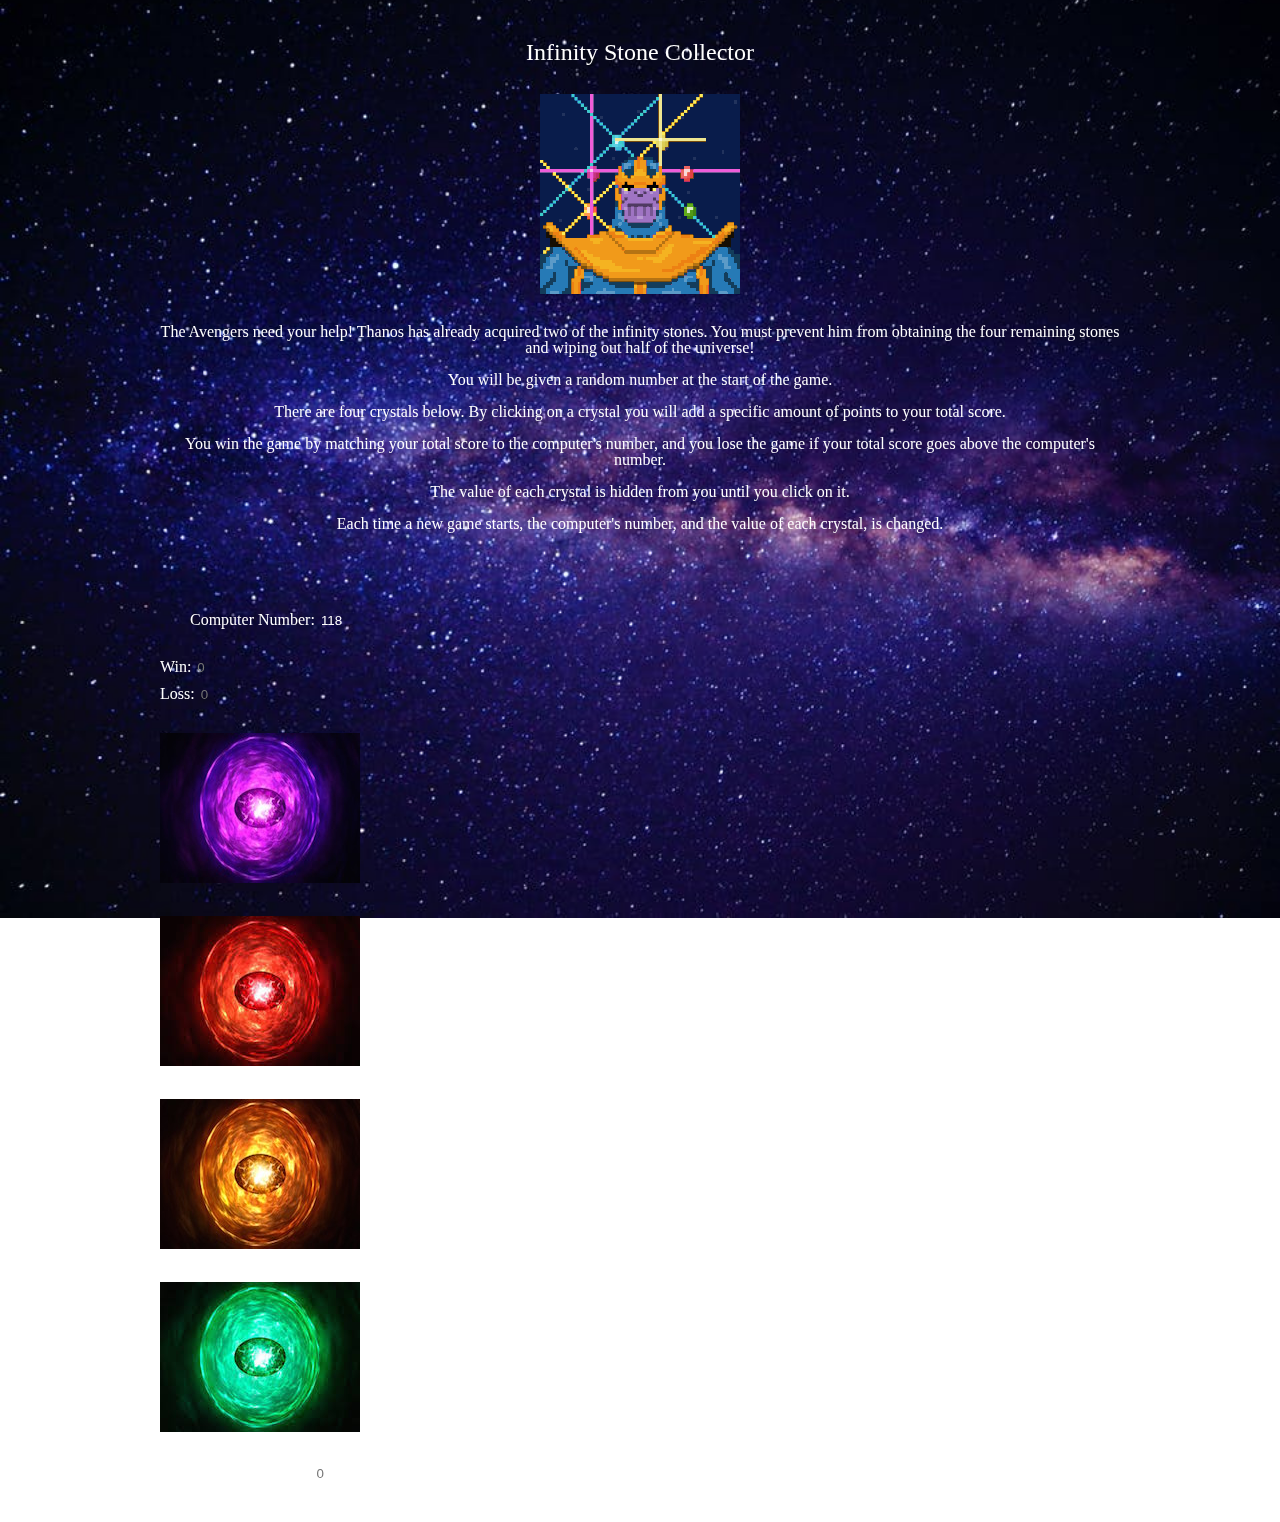
<file: Index.html>
<!DOCTYPE html>
<html>
<head>
    <meta charset="utf-8" />
    <meta http-equiv="X-UA-Compatible" content="IE=edge">
    <title>Crystalls Collector Game</title>
    <meta name="viewport" content="width=device-width, initial-scale=1">
    <link href="https://stackpath.bootstrapcdn.com/bootstrap/4.1.1/css/bootstrap.min.css" rel="stylesheet" integrity="sha384-WskhaSGFgHYWDcbwN70/dfYBj47jz9qbsMId/iRN3ewGhXQFZCSftd1LZCfmhktB" crossorigin="anonymous">
    <link rel="stylesheet" media="screen" href="https://fontlibrary.org/face/8bit-wonder" type="text/css"/>
    <link rel="stylesheet" type="text/css" href="Assets/CSS/reset.css">
    <link rel="stylesheet" type="text/css" href="Assets/CSS/style.css" />
    <script type="text/javascript" src="https://cdnjs.cloudflare.com/ajax/libs/jquery/3.2.1/jquery.min.js"></script>
    <script src="Assets/Javascript/game.js"></script>
</head>
<body>
    <div id="bg">
        <img src="Assets/Images/space_backround.jpeg" alt="Thanos Wiped Out the Background">
    </div>
    <div class="container">
        <div class="row">
            <div class="col-md-12">
                <div id="header">
                    <h1>Infinity Stone Collector</h1>
                </div>
            </div>
        </div>
        <div class="row">
            <div class="col-md-12">
                <div class="thanos">
                    <img src="Assets/Images/thanos.gif">
                </div>
            </div>
        </div>
        <div class="row">
            <div class="col-md-12">
                <div class="text">
                    <p>The Avengers need your help! Thanos has already acquired two of the infinity stones. You must prevent him from obtaining the four remaining stones and wiping out half of the universe! </p>
                    <br>
                    <p>You will be given a random number at the start of the game.</p>
                    <br>
                    <p>There are four crystals below. By clicking on a crystal you will add a specific amount of points to your total score.</p>
                    <br>
                    <p>You win the game by matching your total score to the computer's number, and you lose the game if your total score goes above the computer's number.</p>
                    <br>
                    <p>The value of each crystal is hidden from you until you click on it.</p>
                    <br>
                    <p>Each time a new game starts, the computer's number, and the value of each crystal, is changed.</p>
                </div>
            </div>
        </div>
        <div class="row">
            <div class="col-md-9">
                <div class="computer-number">
                    <p>Computer Number: <input type="text" id="number-to-guess" disabled placeholder="0"></input></p>
                </div>
            </div>
            <div class="col-md-3">
                <div class="row">
                    <div class="col-md-12">
                        <p>Win: <input type="test" id="wins" disabled placeholder="0"></input></p>
                    </div>
                </div>
                <div class="row">
                    <div class="col-md-12">
                        <p>Loss: <input type="text" id="losses" disabled placeholder="0"></input></p>
                    </div>
                </div>
            </div>
        </div>
        <div class="row">
            <div class="col-md-3">
                <div class="crystal">
                    <img src="Assets/Images/power_stone.jpg" alt="Power Stone">
                </div>
            </div>
            <div class="col-md-3">
                <div class="crystal">
                    <img src="Assets/Images/reality_stone.jpeg" alt="Reality Stone">
                </div>
            </div>
            <div class="col-md-3">
                <div class="crystal">
                    <img src="Assets/Images/space_stone.jpg" alt="Space Stone">
                </div>
            </div>
            <div class="col-md-3">
                <div class="crystal">
                    <img src="Assets/Images/time_stone.jpeg" alt="Time Stone">
                </div>
            </div>
        </div>
        <div class="row">
            <div class="col-md-9">
                <div class="total-score">
                    <p>Your total score is: <input type="text" id="player-score" disabled placeholder="0"></input></p>
                </div>
            </div>
        </div>
    </div>  
</body>
</html>
</file>
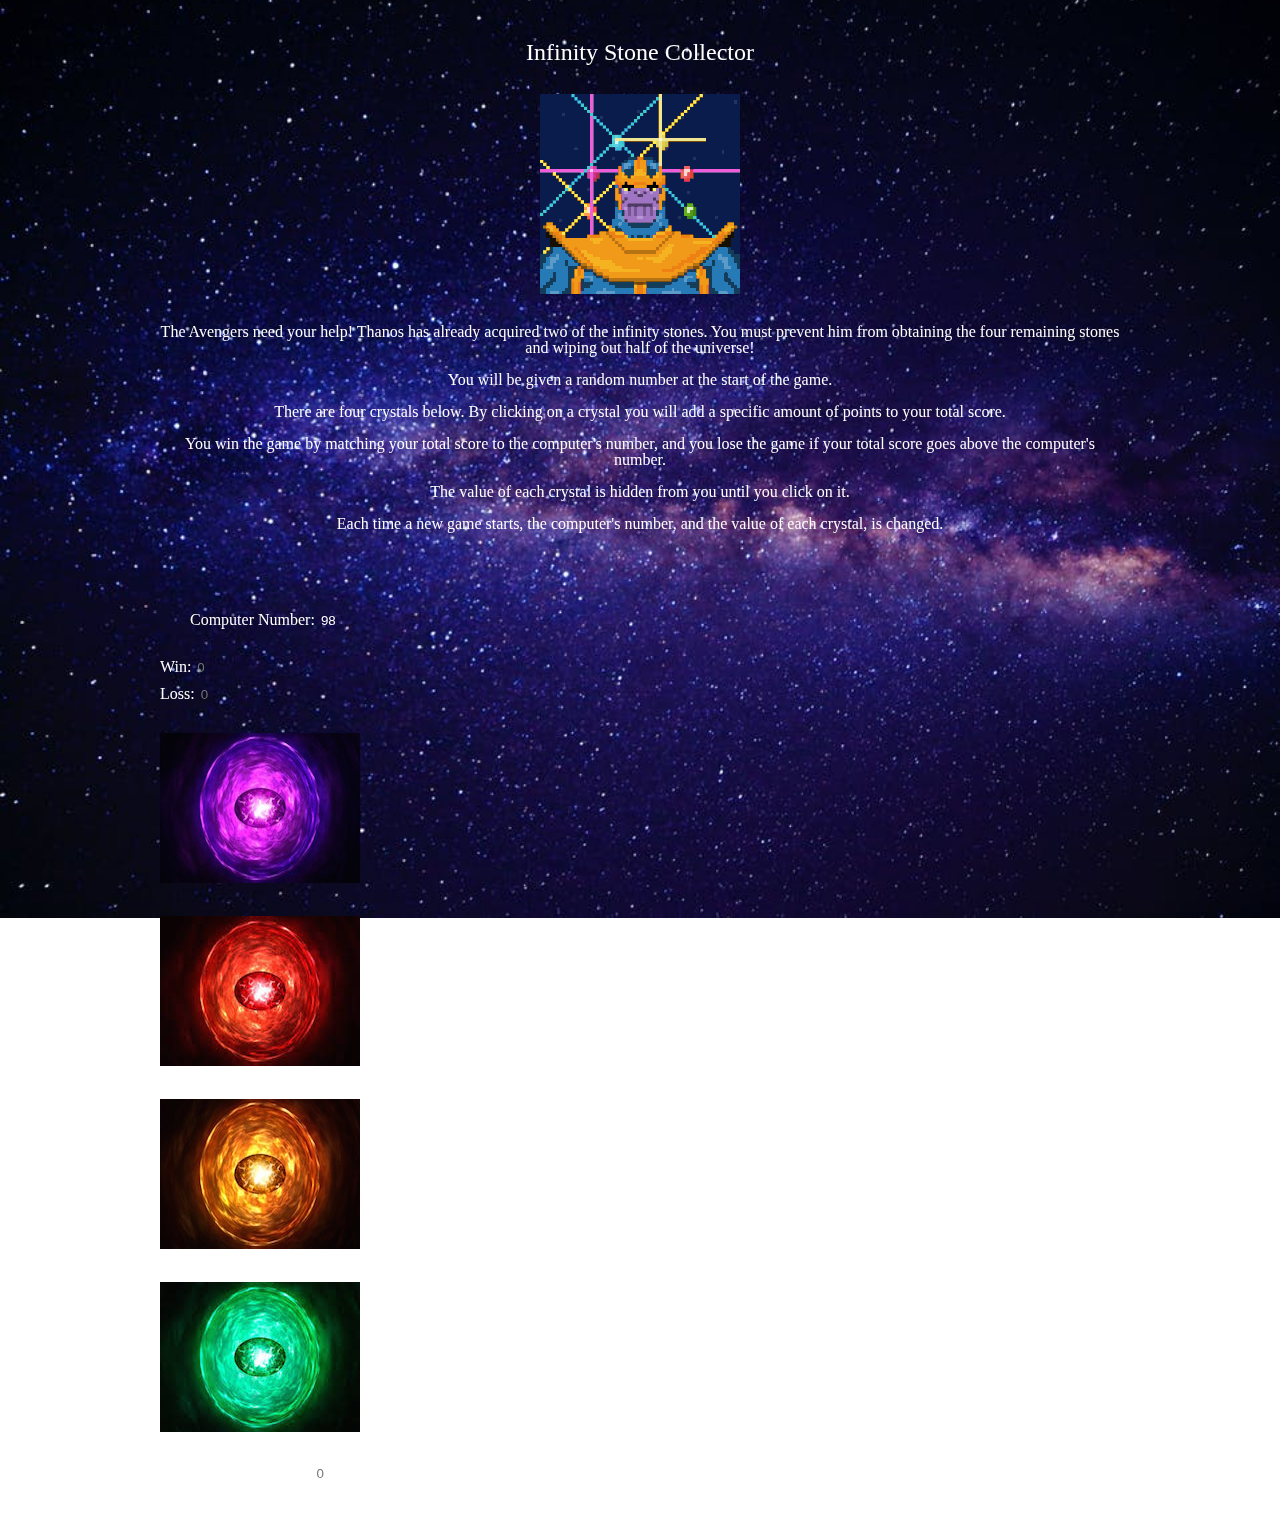
<file: index.html>
<!DOCTYPE html>
<html>
<head>
    <meta charset="utf-8" />
    <meta http-equiv="X-UA-Compatible" content="IE=edge">
    <title>Crystalls Collector Game</title>
    <meta name="viewport" content="width=device-width, initial-scale=1">
    <link href="https://stackpath.bootstrapcdn.com/bootstrap/4.1.1/css/bootstrap.min.css" rel="stylesheet" integrity="sha384-WskhaSGFgHYWDcbwN70/dfYBj47jz9qbsMId/iRN3ewGhXQFZCSftd1LZCfmhktB" crossorigin="anonymous">
    <link rel="stylesheet" media="screen" href="https://fontlibrary.org/face/8bit-wonder" type="text/css"/>
    <link rel="stylesheet" type="text/css" href="Assets/CSS/reset.css">
    <link rel="stylesheet" type="text/css" href="Assets/CSS/style.css" />
    <script type="text/javascript" src="https://cdnjs.cloudflare.com/ajax/libs/jquery/3.2.1/jquery.min.js"></script>
    <script src="Assets/Javascript/game.js"></script>
</head>
<body>
    <div id="bg">
        <img src="Assets/Images/space_backround.jpeg" alt="Thanos Wiped Out the Background">
    </div>
    <div class="container">
        <div class="row">
            <div class="col-md-12">
                <div id="header">
                    <h1>Infinity Stone Collector</h1>
                </div>
            </div>
        </div>
        <div class="row">
            <div class="col-md-12">
                <div class="thanos">
                    <img src="Assets/Images/thanos.gif">
                </div>
            </div>
        </div>
        <div class="row">
            <div class="col-md-12">
                <div class="text">
                    <p>The Avengers need your help! Thanos has already acquired two of the infinity stones. You must prevent him from obtaining the four remaining stones and wiping out half of the universe! </p>
                    <br>
                    <p>You will be given a random number at the start of the game.</p>
                    <br>
                    <p>There are four crystals below. By clicking on a crystal you will add a specific amount of points to your total score.</p>
                    <br>
                    <p>You win the game by matching your total score to the computer's number, and you lose the game if your total score goes above the computer's number.</p>
                    <br>
                    <p>The value of each crystal is hidden from you until you click on it.</p>
                    <br>
                    <p>Each time a new game starts, the computer's number, and the value of each crystal, is changed.</p>
                </div>
            </div>
        </div>
        <div class="row">
            <div class="col-md-9">
                <div class="computer-number">
                    <p>Computer Number: <input type="text" id="number-to-guess" disabled placeholder="0"></input></p>
                </div>
            </div>
            <div class="col-md-3">
                <div class="row">
                    <div class="col-md-12">
                        <p>Win: <input type="test" id="wins" disabled placeholder="0"></input></p>
                    </div>
                </div>
                <div class="row">
                    <div class="col-md-12">
                        <p>Loss: <input type="text" id="losses" disabled placeholder="0"></input></p>
                    </div>
                </div>
            </div>
        </div>
        <div class="row">
            <div class="col-md-3">
                <div class="crystal">
                    <img src="Assets/Images/power_stone.jpg" alt="Power Stone">
                </div>
            </div>
            <div class="col-md-3">
                <div class="crystal">
                    <img src="Assets/Images/reality_stone.jpeg" alt="Reality Stone">
                </div>
            </div>
            <div class="col-md-3">
                <div class="crystal">
                    <img src="Assets/Images/space_stone.jpg" alt="Space Stone">
                </div>
            </div>
            <div class="col-md-3">
                <div class="crystal">
                    <img src="Assets/Images/time_stone.jpeg" alt="Time Stone">
                </div>
            </div>
        </div>
        <div class="row">
            <div class="col-md-9">
                <div class="total-score">
                    <p>Your total score is: <input type="text" id="player-score" disabled placeholder="0"></input></p>
                </div>
            </div>
        </div>
    </div>  
</body>
</html>
</file>
<file: Assets/CSS/style.css>
body {
    color: white;
    font-family: '8BITWONDERNominal';
    font-weight: lighter;
    font-style: normal;
}

#header {
    text-align: center;
    font-size: 24px;
    margin-bottom: 30px;
    margin-top: 30px;
}

#bg {
    position: fixed;
    top: -50%;
    left: -50%;
    width: 200%;
    height: 200%;
    z-index: -3;
}
#bg img {
    position: absolute;
    top: 0;
    left: 0;
    right: 0;
    bottom: 0;
    margin: auto;
    min-width: 50%;
    min-height: 50%;
}

.container {
    margin: auto;
    width: 75%;
    padding: 10px;
}

.container .row {
    margin-left: auto;
    margin-right: auto;
}

.thanos img{
    margin: auto;
    display: block;
    margin-bottom: 30px;
    border-style: solid;
}

.text {
    text-align: center;
    margin-bottom: 50px;
}

.computer-number {
    margin-bottom: 30px;
    margin: auto;
    padding: 30px;
}

.crystal {
    margin-top: 30px;
}

.total-score {
    margin: auto;
    padding: 30px;
}

#player-score, #number-to-guess, #wins, #losses {
    display: inline-block;
    background-color: transparent;
    border: none;
    color: white;
}

#wins {
    margin-bottom: 10px;
}
</file>
